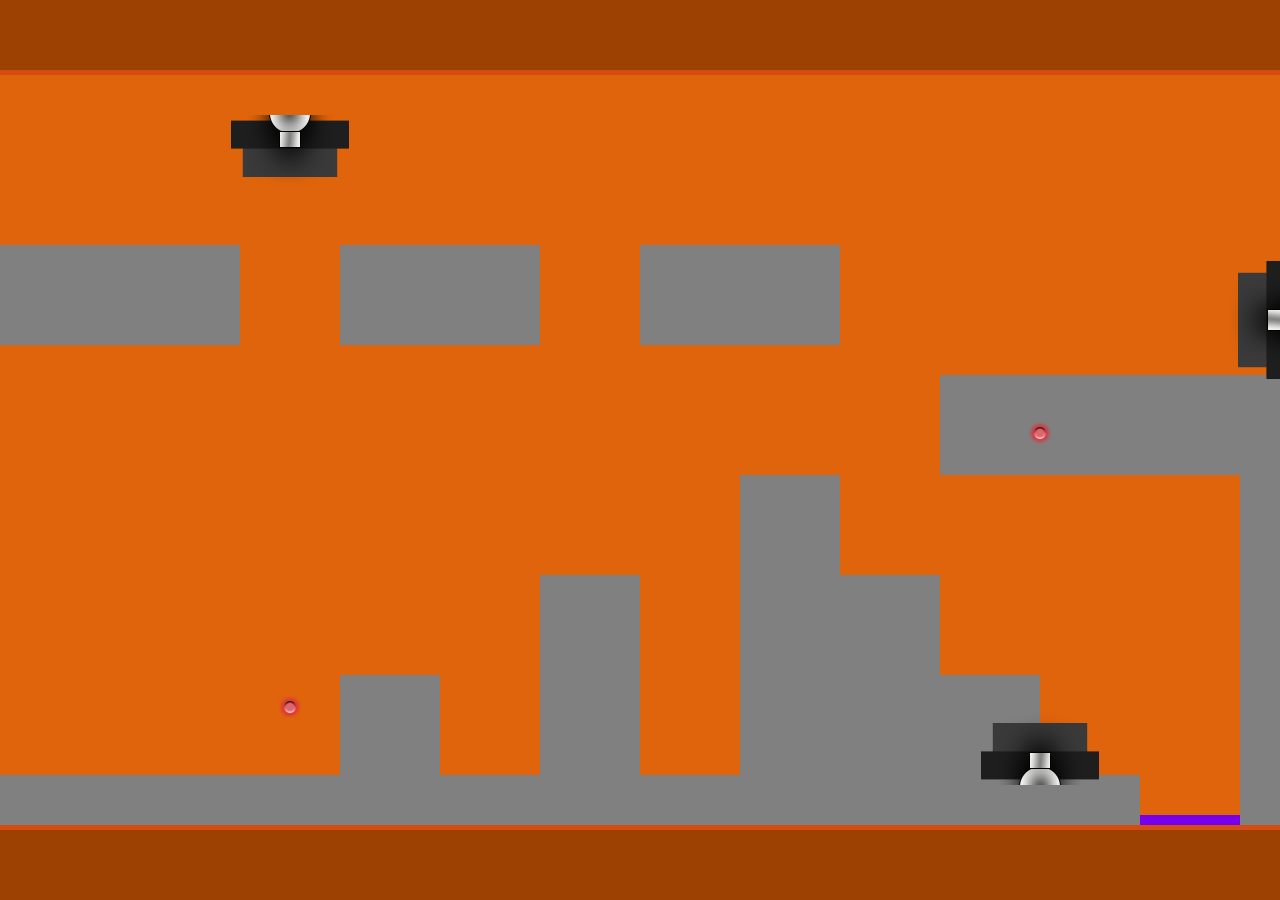
<file: fsd-projects/platformer/index.html>
<!DOCTYPE html>
<html>

<head>
  <meta charset="UTF-8" />
  <title>platformer</title>
  <link href="platformer.css" rel="stylesheet" />
  <script src="https://code.jquery.com/jquery-3.1.0.js"></script>
  <script src="setup.js"></script>
  <script src="helpers.js"></script>
  <script src="platformer.js"></script>
</head>

<body id="body">
  <canvas id="canvas" width="1400" height="750"></canvas>
  <img id="cannon" src="images/cannon.png" />
  <img id="player" src="images/halle.png" />
  <img id="projectile" src="images/projectile.png" />
</body>

</html>
</file>
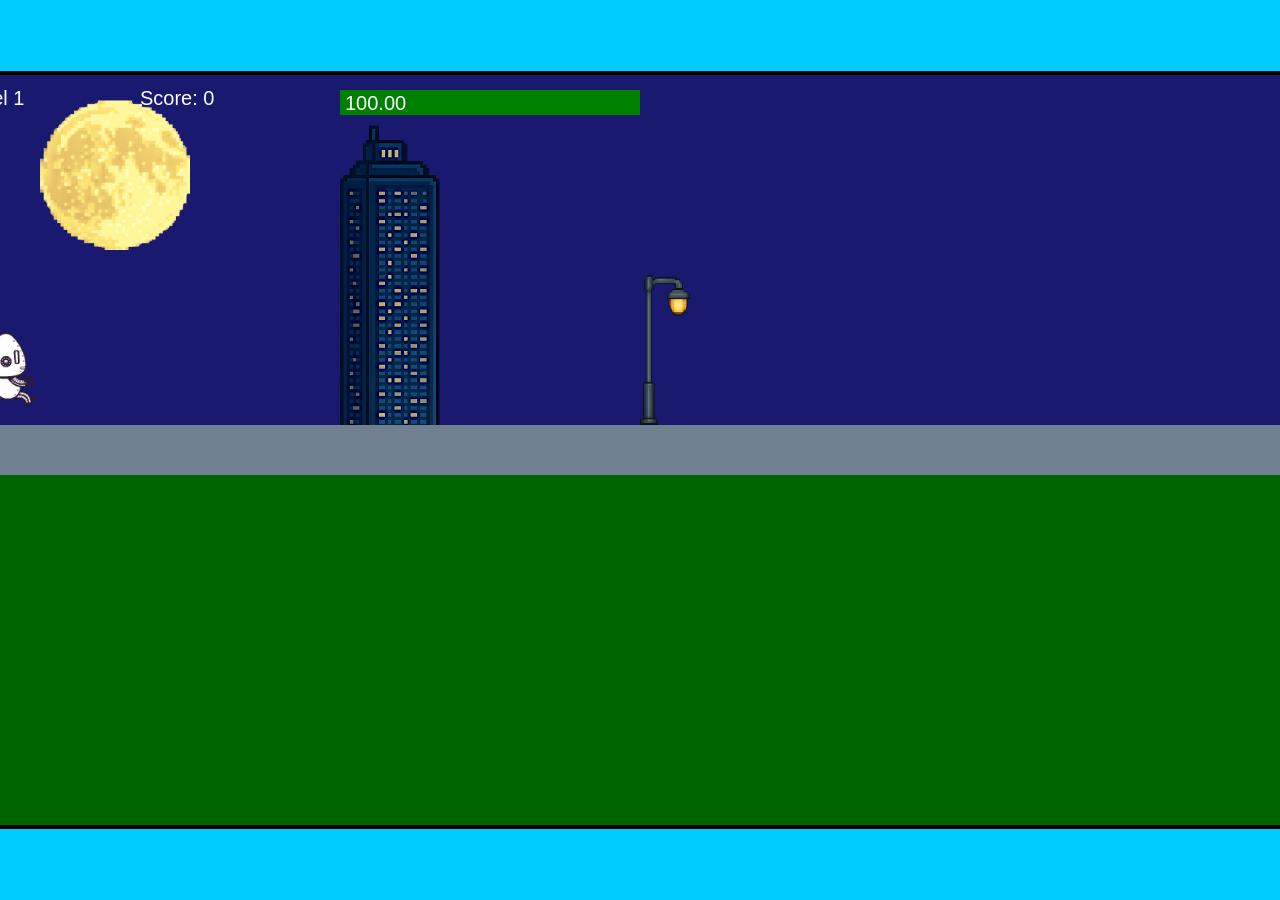
<file: fsd-projects/runtime/index.html>
<!DOCTYPE html>
<html lang="en">
  <head>
    <meta charset="UTF-8" />
    <meta name="viewport" content="width=device-width, initial-scale=1.0" />
    <title>Runtime Neo</title>
    <link rel="stylesheet" href="runtime.css" />
    <script src="https://code.jquery.com/jquery-3.1.0.js"></script>
    <script src="setup.js"></script>
    <script src="levels.js"></script>
    <script src="scenery.js"></script>
    <script src="student.js"></script>
    <script src="main.js"></script>
  </head>
  <body id="body">
    <canvas id="gameCanvas" width="1400" height="750"></canvas>
    <img id="player" src="images/halle.png" />
    <img id="projectile" src="images/projectile.png" />
    <img id="basicPlatform" src="images/interactable/basicPlatform.png" />
    <img id="spikes" src="images/interactable/spikes.png" />
    <img id="bug" src="images/interactable/bug.png" />
    <img id="healthUp" src="images/interactable/healthUp.png" />
    <img id="flag" src="images/interactable/flag.png" />
    <img id="moon" src="images/backgrounds/moon.png" />
    <img id="building" src="images/backgrounds/building.png" />
    <img id="lamp" src="images/backgrounds/lamp.png" />
  </body>
</html>
</file>
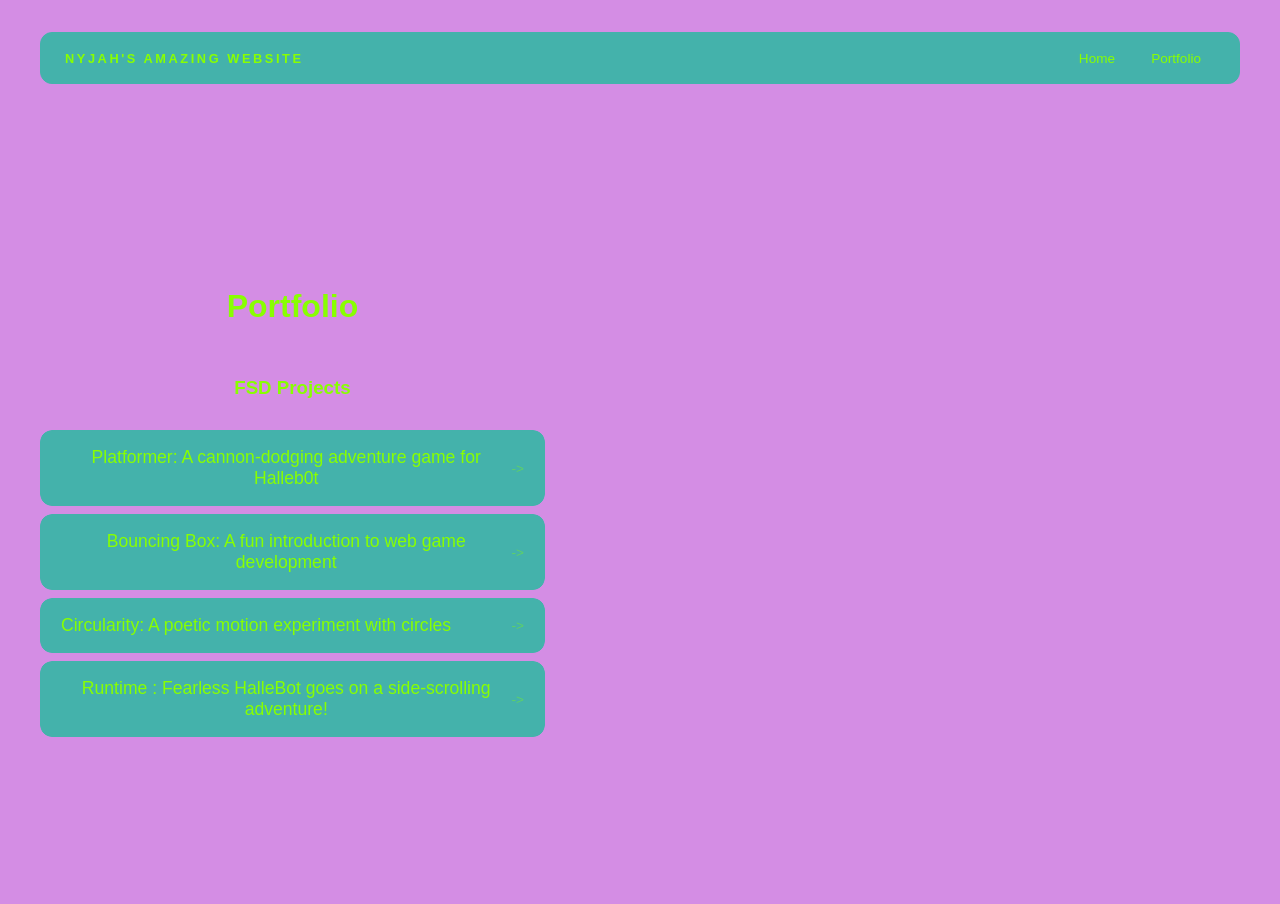
<file: portfolio.html>
<html>
  <head>
    <title>Nyjah's Website</title>
    <link rel="stylesheet" href="style.css" />
</head>

<body>
  <div id="all-contents">
    <nav>
      <h1>Nyjah's Amazing Website</h1>
      <ul id="nav-ul">
        <li class="nav-li">
          <a href="index.html">Home</a>
          </li>
          <li class="nav-li">
            <a href="portfolio.html">Portfolio</a>
          </li>
        </ul>
      </nav>
    </body>
  </html>
    
  <main>
      <div class="content">
        <h1>Portfolio</h1>
        <h3>FSD Projects</h3>
        <ul id="portfolio">
          <li>
            <a href="fsd-projects/platformer/">Platformer: A cannon-dodging adventure game for Halleb0t</a>
          </li>
          <li>
            <a href="fsd-projects/bouncing-box/">Bouncing Box: A fun introduction to web game development</a>
          </li>
          <li>
            <a href="fsd-projects/circularity/">Circularity: A poetic motion experiment with circles</a>
          </li>
          <li> 
           <a href="fsd-projects/runtime/">Runtime : Fearless HalleBot goes on a side-scrolling adventure!</a>
          </li>

        </ul>

        <!-- ASD Projects will go here -->
      </div>
    </main>
</body>
</file>
<file: fsd-projects/platformer/platformer.css>
body {
  margin: 0px;
  background-color: #9d4103;
  min-height: 100vh;
  display: flex;
  justify-content: center;
  align-items: center;
}

canvas {
  background-color: rgb(224, 100, 12);
  background-image: url("https://images-wixmp-ed30a86b8c4ca887773594c2.wixmp.com/f/3ecf47b1-d0c7-4c8e-94d9-1375578eb73b/d49oqna-05488ad3-a2c6-43b5-b3cd-af165b710a0d.png/v1/fill/w_1024,h_641,q_80,strp/cobblestone_wallpaper_by_fivezero09_d49oqna-fullview.jpg?token=eyJ0eXAiOiJKV1QiLCJhbGciOiJIUzI1NiJ9.[base64].TO8z6srdkBRiU6tu2AkRPBZAN6Vv_YuoMFp9Tl-8rb4");
  background-size: cover;
  margin: 20px;
  border-radius: 15px;
  border: 5px solid rgb(214, 75, 15);
}


#cannon,
#player,
#projectile {
  display: none;
}
</file>
<file: fsd-projects/runtime/runtime.css>
/* runtime.css */
/* Styles for Runtime Neo auto-runner game */

img {
  display: none;
}

#gameCanvas {
  position: absolute;
  border: 4px solid #000;
  top: 50%;
  left: 50%;
  transform: translate(-50%, -50%);
}

body {
  margin: 0;
  background-color: #00ccff;
  font-family: Arial, sans-serif;
  text-align: center;
  overflow: hidden;
}
</file>
<file: style.css>
* {
  box-sizing: border-box;
}

body {
  margin: 0;
  background: #d48de4;
  color: #88ff01;
  font-family: "Helvetica Neue", Arial, sans-serif;
}

#all-contents {
  max-width: 1500px;
  min-height: 100vh;
  margin: 0 auto;
  padding: 32px 40px;
}

main {
  display: grid;
  grid-template-columns: minmax(180px, 0.8fr) minmax(320px, 1fr);
  align-items: center;
  min-height: calc(100vh - 160px);
  gap: clamp(32px, 5vw, 80px);
}

.sidebar {
  width: 100%;
}

.content {
  display: flex;
  flex-direction: column;
  align-items: center;
  gap: 12px;
  text-align: center;
}

h2 {
  margin: 0;
  font-size: clamp(4rem, 10vw, 7rem);
  line-height: 0.9;
  font-weight: 900;
  letter-spacing: -0.04em;
  text-transform: uppercase;
  color: #44b2ab;
}

.content > p {
  margin: 0;
  color: #88ff01;
  font-size: 0.9rem;
  text-transform: uppercase;
  letter-spacing: 0.15em;
  line-height: 1.4;
}

h2 {
  color: #44b2ab;
}

.content p {
  color: #89f311;
}
#interests {
  color: #88ff01;
  margin-top: 32px;
  width: auto;
}

#interests h3 {
  margin: 0 0 12px;
  font-size: 0.75rem;
  font-weight: 700;
  text-transform: uppercase;
  letter-spacing: 0.2em;
  color: #88ff01;
}

#interests ul {
  color: #88ff01;
  list-style: none;
  margin: 0;
  padding: 0;
  display: flex;
  flex-wrap: wrap;
  gap: 8px;
}

#interests li {
  color: #88ff01;
  font-size: 1rem;
  font-weight: 600;
  padding: 10px 20px;
  background: #44b2ab;
  border: 1px solid #44b2ab;
  border-radius: 100px;
  transition:
    background 0.25s ease,
    color 0.25s ease,
    transform 0.25s ease;
  cursor: default;
}

#interests li:hover {
  background: #88ff01;
  color: #44b2ab;
  border-color: #44b2ab;
  transform: translateY(-2px);
}

.sidebar-img {
  width: 100%;
  max-width: 360px;
  aspect-ratio: 3 / 4;
  object-fit: cover;
  display: block;
  border-radius: 16px;
  box-shadow: 0 8px 30px rgba(0, 0, 0, 0.12);
  transition:
    filter 0.4s ease,
    transform 0.4s ease,
    box-shadow 0.4s ease;
}

.sidebar-img:hover {
  transform: translateY(-4px);
  box-shadow: 0 16px 40px rgba(0, 0, 0, 0.18);
}

nav {
  display: flex;
  justify-content: space-between;
  align-items: center;
  margin-bottom: 48px;
  padding: 16px 24px;
  background: #44b2ab;
  border: 1px solid #44b2ab;
  border-radius: 12px;
}

nav h1 {
  margin: 0;
  font-size: 0.8rem;
  font-weight: 700;
  text-transform: uppercase;
  letter-spacing: 0.2em;
  color: #88ff01;
}

#nav-ul {
  list-style: none;
  display: flex;
  gap: 8px;
  margin: 0;
  padding: 0;
}

.nav-li a {
  color: #88ff01;
  text-decoration: none;
  font-size: 0.85rem;
  font-weight: 500;
  padding: 6px 14px;
  border-radius: 8px;
  transition:
    background 0.25s ease,
    color 0.25s ease;
}

.nav-li a:hover {
  background: #88ff01;
  color: #44b2ab;
}

@media (max-width: 700px) {
  #all-contents {
    padding: 24px;
  }

  main {
    grid-template-columns: 1fr;
    min-height: auto;
  }

  .sidebar {
    display: flex;
    justify-content: center;
  }

  .sidebar-img {
    max-width: 280px;
  }
}
/* Portfolio styles */
.content h1 {
  color: #88ff01;
}

#portfolio {
  list-style: none;
  margin: 0;
  padding: 0;
  width: 100%;
  display: flex;
  flex-direction: column;
  gap: 8px;
}

#portfolio li {
  border-radius: 12px;
  overflow: hidden;
}

#portfolio a {
  display: flex;
  justify-content: space-between;
  align-items: center;
  text-decoration: none;
  color: #88ff01;
  padding: 16px 20px;
  font-size: 1.1rem;
  font-weight: 500;
  background: #44b2ab;
  border: 1px solid #44b2ab;
  border-radius: 12px;
  transition: background 0.25s ease, color 0.25s ease, transform 0.25s ease;
}

#portfolio a:hover {
  background: #88ff01;
  color: #44b2ab;
  transform: translateX(4px);
}

#portfolio a::after {
  content: "->";
  font-size: 0.85rem;
  opacity: 0.4;
  transition: opacity 0.25s ease;
  white-space: nowrap;
}

#portfolio a:hover::after {
  opacity: 1;
}
</file>
